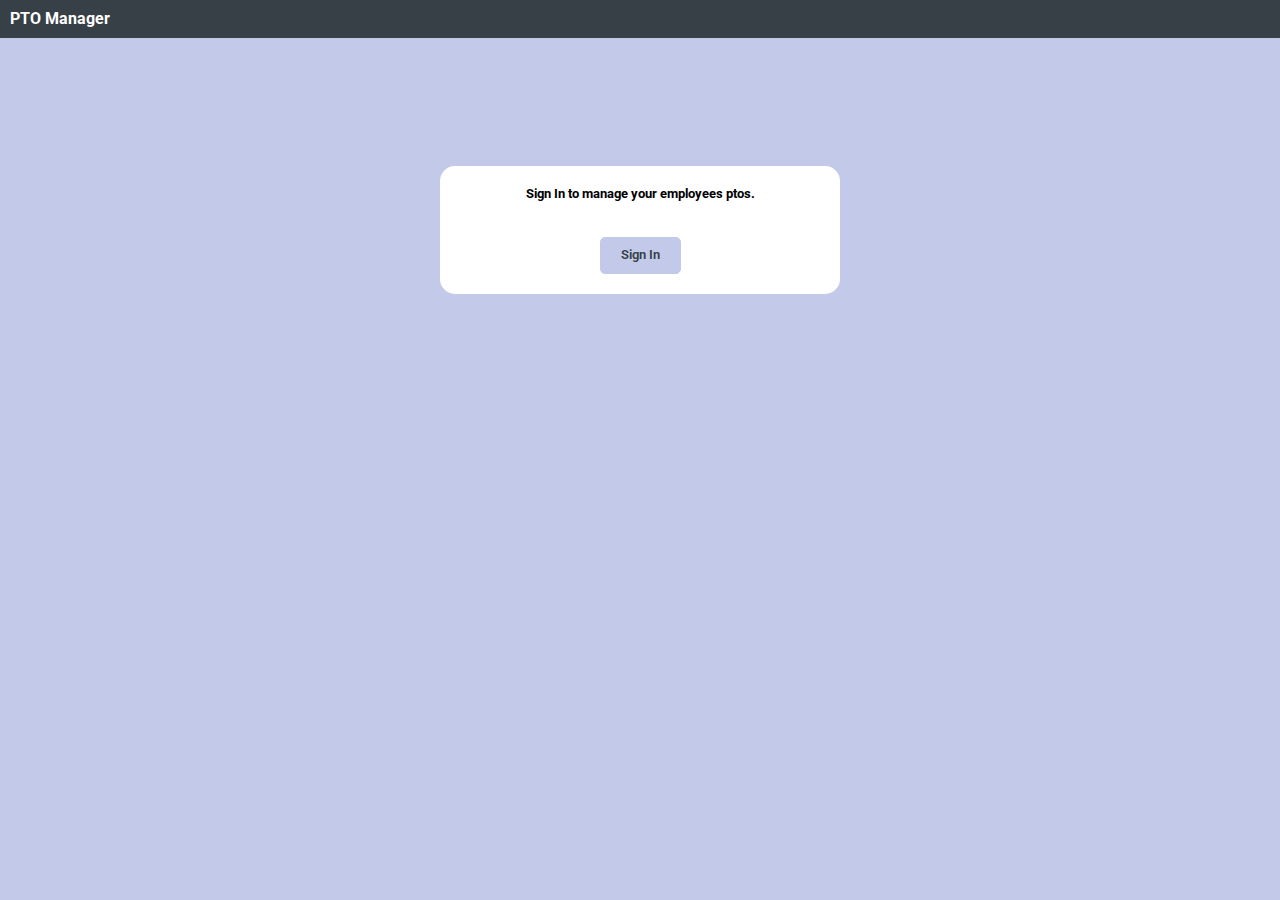
<file: index.html>
<!DOCTYPE html>
<html lang="en">
    <head>
        <meta charset="UTF-8">
        <meta name="viewport" content="width=device-width, initial-scale=1.0">
        <title>PTO Manager</title>
        <link rel="stylesheet" href="./styles/normalize.css">
        <link rel="stylesheet" href="./styles/style.css">
    </head>

    <body>
        <header>
                <div class="header-text">
                    <h1>PTO Manager</h1>
                </div>
        </header>

        <div class="signin-container">
            <h3>Sign In to manage your employees ptos.</h3>
        
            <button class="signin-button">Sign In</button>
        </div>

        <script src="./scripts/script.js"></script>
    </body>
</html>
</file>
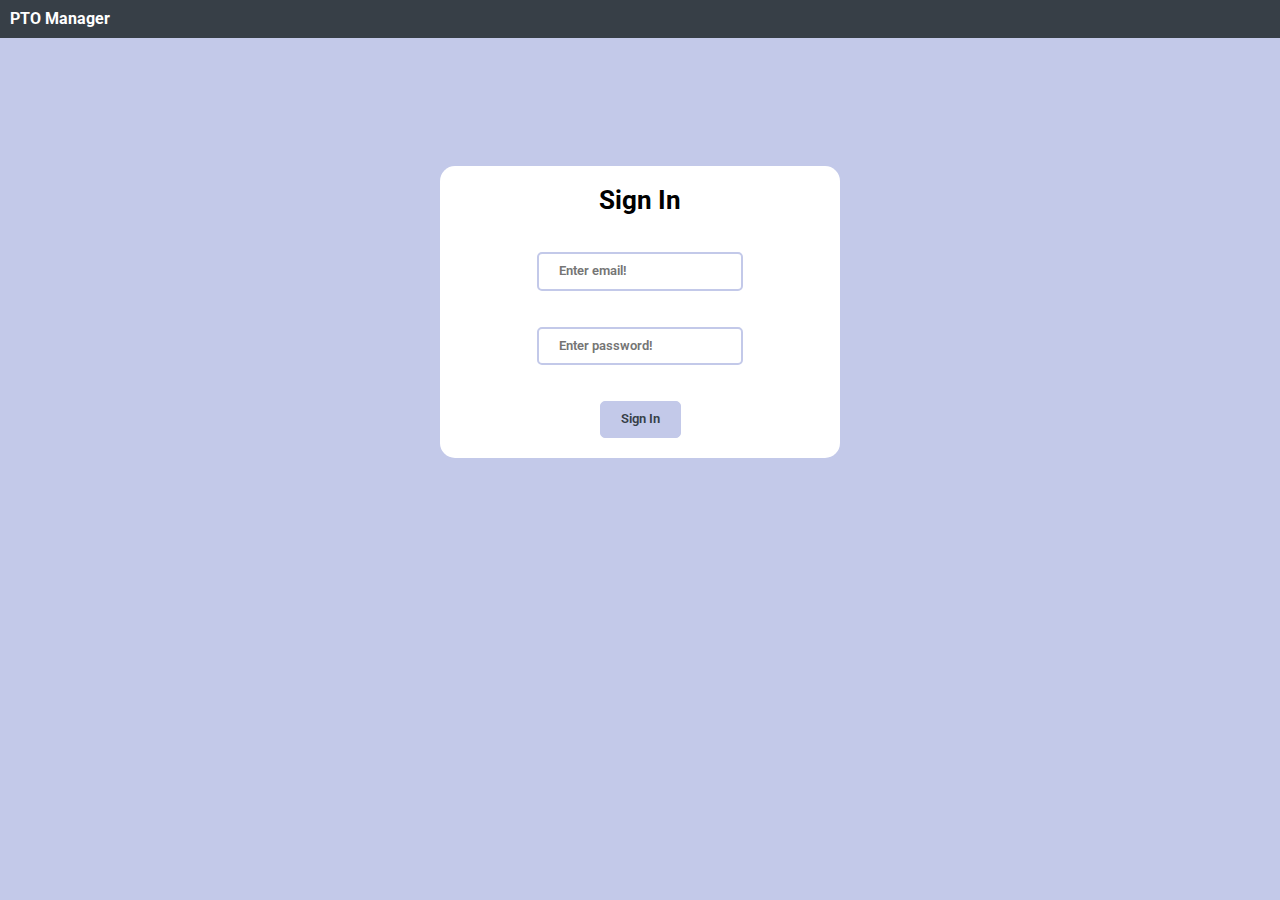
<file: pages/signIn.html>
<!DOCTYPE html>
<html lang="en">
    <head>
        <meta charset="UTF-8">
        <meta name="viewport" content="width=device-width, initial-scale=1.0">
        <title>PTO Manager</title>
        <link rel="stylesheet" href="../styles/normalize.css">
        <link rel="stylesheet" href="../styles/style.css">
    </head>

    <body>
        <header>
                <div class="header-text">
                    <h1>PTO Manager</h1>
                </div>
        </header>

        <div class="signin-container">
            <h1>Sign In</h1>
               
            <input type="email" id="inputEmail" name="email" placeholder="Enter email!">
        
            <input type="password" id="inputPassword" name="password" placeholder="Enter password!">
        
            <button class="signin-button">Sign In</button>
        </div>

        <script src="../scripts/signIn.js"></script>
    </body>
</html>
</file>
<file: styles/style.css>
@import url('https://fonts.googleapis.com/css2?family=Roboto:ital,wght@0,100;0,300;0,400;0,500;0,700;0,900;1,100;1,300;1,400;1,500;1,700;1,900&display=swap');

* {
    font-family: "Roboto", sans-serif;
    margin: 0;
    padding: 0;
    box-sizing: border-box;
}

body {
    text-align: center;
    min-height: 100vh;
    background-color: #C3C9E9;
}

header {
    background-color: #373f47;
    color: white;
    padding: 10px;
    display: flex;
    justify-content: space-between;
    align-items: center;
}

.header-text h1 {
    margin: 0;
    font-size: 1rem;
    color: white;
}

.sign-out button {
    padding: 5px 10px;
    font-size: 0.8rem;
    font-weight: 600;
    background-color: #C3C9E9;
    border: 1px solid #C3C9E9;
    border-radius: 5px;
    color: #373f47;
    cursor: pointer;
}

.select-pto-text {
    padding-bottom: 1rem;
    font-size: 0.8rem;
    font-weight: 500;
    text-align: center;
}

.calendars-container {
    margin: 0 auto;
    margin-top: 2%;
    max-width: 900px;
    width: 100%;
    display: flex;
    align-items: center;
    padding: 16px;
    justify-content: space-between;
}

.calendar-container {
    max-width: 250px;
    width: 100%;
    background: white;
    border-radius: 15px;
}

.arrow-year-container {
    display: flex;
    align-items: center;
    padding: 10px;
    justify-content: space-around;
}

.month-year1,
.month-year2 {
    font-size: 1rem;
    font-weight: 600;
    color: #373f47;
}

.arrow-icons1 span,
.arrow-icons2 span {
    height: 40px;
    width: 40px;
    font-size: 1.2rem;
    margin: 0px 1px;
    cursor: pointer;
    text-align: center;
    line-height: 40px;
    border-radius: 50%;
    background-color: white;
    color: #373f47;
}

.arrow-icons1 span:hover,
.arrow-icons2 span:hover {
    background-color: #C3C9E9;
}

.calendar ul {
    display: flex;
    list-style: none;
    flex-wrap: wrap;
    text-align: center;
}

.arrow-icons1 span, .arrow-icons2 span{
    height: 40px;
    width: 40px;
    font-size: 1.2rem;
    margin: 0px 1px;
    cursor: pointer;
    text-align: center;
    line-height: 40px;
    border-radius: 50%;
    background-color: white;
    color: #373f47;
}

.arrow-icons1 span:hover, .arrow-icons2 span:hover{
    background-color: #C3C9E9;
}

.arrow-icons1 span,
.arrow-icons2 span {
    height: 40px;
    width: 40px;
    font-size: 1.2rem;
    margin: 0px 1px;
    cursor: pointer;
    text-align: center;
    line-height: 40px;
    border-radius: 50%;
    background-color: white;
    color: #373f47;
}

.arrow-icons1 span:hover,
.arrow-icons2 span:hover {
    background-color: #C3C9E9;
}

.calendar ul li {
    position: relative;
    width: 14.2857142857%;
}

.calendar {
    padding: 12px;
}

.week li {
    font-size: 0.8rem;
    font-weight: 400;
    color: #373f47;
}

.day1 li,
.day2 li {
    font-size: 0.8rem;
    margin-top: 15px;
    cursor: pointer;
    z-index: 1;
}

.day1 li::before,
.day2 li::before {
    z-index: -1;
    position: absolute;
    height: 30px;
    width: 30px;
    top: 50%;
    left: 50%;
    transform: translate(-50%, -50%);
    content: "";
    border-radius: 50%;
}

.day1 li:hover::before,
.day2 li:hover::before {
    background-color: #C3C9E9;
}

.notThisMonth {
    color: lightgrey;
}

#selectedDate1::before,
#selectedDate2::before {
    background-color: #C3C9E9;
}

#selectedDate1,
#selectedDate2 {
    font-weight: 500;
    color: #373f47;
}

.add-container {
    max-width: 250px;
    width: 100%;
    max-height: 200px;
    height: 100%;
    background-color: white;
    border-radius: 15px;
    padding: 20px;
}

.add-button {
    margin-top: 20%;
    margin-bottom: 10%;
    padding: 10px 20px;
    font-size: 0.8rem;
    font-weight: 600;
    background-color: #C3C9E9;
    border: 1px solid #C3C9E9;
    border-radius: 5px;
    color: #373f47;
    cursor: pointer;
}

#employeeSelector {
    margin-top: 10%;
    padding: 10px 20px;
    font-size: 0.8rem;
    font-weight: 600;
    background-color: #C3C9E9;
    border: 1px solid #C3C9E9;
    border-radius: 5px;
    color: #373f47;
    cursor: pointer;
}

.profile-container {
    max-width: 400px;
    width: 100%;
    background: white;
    border-radius: 15px;
    margin: 2% auto;
    padding: 20px;
    font-size: 0.7rem;
}

.name-label {
    font-weight: 500;
    font-size: 1rem;
    color: #373f47;
}

.pto-label {
    margin-top: 3%;
    margin-bottom: 3%;
    text-align: left;
}

.pto-container {
    overflow: hidden;
    position: relative;
    margin: 1% 0;
}

.pto-content-container {
    position: relative;
    display: flex;
    list-style: none;
    flex-wrap: wrap;
    text-align: center;
    justify-content: space-between;
    align-items: center;
    height: 25px;
    margin: 2% 0;
    font-size: 0.7rem;
    font-weight: 600;
}

.pto-content-container img {
    height: 60%;
    margin-right: 2%;
}

.pto-content-container p {
    margin-left: 2%;
}

.pto-image {
    border-radius: 5px;
    opacity: 0.4;
    position: absolute;
    left: 0;
    top: 0;
    width: 100%;
    height: auto;
}


.signin-container{
    max-width: 400px;
    width: 100%;
    background: white;
    border-radius: 15px;
    margin: 10% auto;
    padding: 20px;
    font-size: 0.7rem;
    display: flex;
    flex-direction: column;
    align-items: center;
}

.signin-container h1 {
    font-size: 1.6rem;
    margin: 0;
}

.signin-button {
    margin-top: 10%;
    padding: 10px 20px;
    font-size: 0.8rem;
    font-weight: 600;
    background-color: #C3C9E9;
    border: 1px solid #C3C9E9;
    border-radius: 5px;
    color: #373f47;
    cursor: pointer;
}

#inputEmail,
#inputPassword {
    margin-top: 10%;
    padding: 10px 20px;
    font-size: 0.8rem;
    font-weight: 600;
    background-color: white;
    border: 2px solid #C3C9E9;
    border-radius: 5px;
    color: #373f47;
    cursor: pointer;
}

@media screen and (max-width: 800px) {
    .calendars-container {
        flex-direction: column;
    }

    .calendar-container,
    .add-container {
        max-width: 400px;
        margin-top: 5%;
    }

    .add-button{
        margin-top: 10%;
    }
}
</file>
